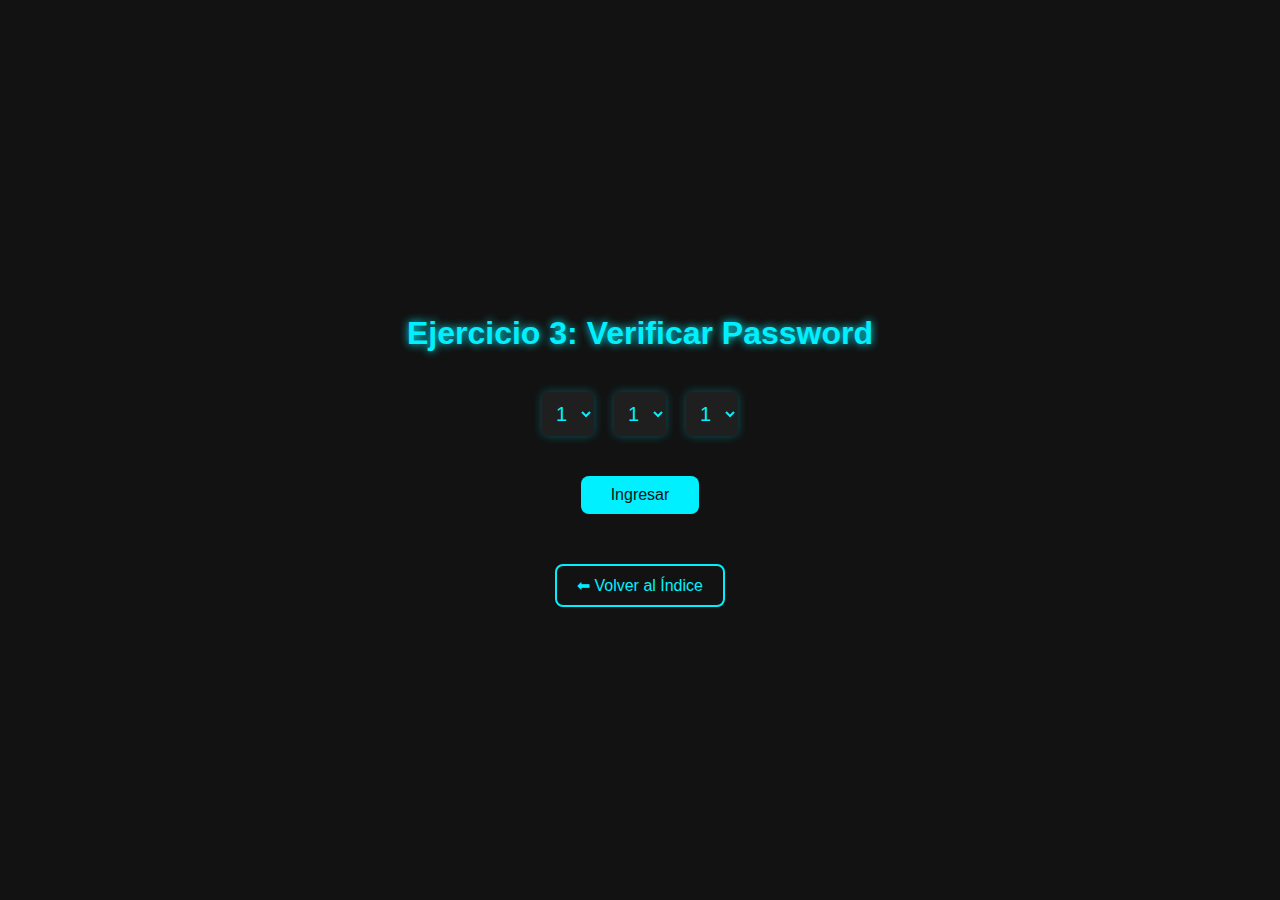
<file: ejercicio3.html>
<!DOCTYPE html>
<html lang="es">
  <head>
    <meta charset="UTF-8" />
    <title>Ejercicio 3 - Verificar Password</title>
    <link rel="stylesheet" href="assets/style/ej3.css" />
  </head>
  <body>
    <div class="container">
      <h1>Ejercicio 3: Verificar Password</h1>

      <div class="select-group">
        <select id="digito1">
          <option value="1">1</option>
          <option value="2">2</option>
          <option value="3">3</option>
          <option value="4">4</option>
          <option value="5">5</option>
          <option value="6">6</option>
          <option value="7">7</option>
          <option value="8">8</option>
          <option value="9">9</option>
        </select>
        <select id="digito2">
          <option value="1">1</option>
          <option value="2">2</option>
          <option value="3">3</option>
          <option value="4">4</option>
          <option value="5">5</option>
          <option value="6">6</option>
          <option value="7">7</option>
          <option value="8">8</option>
          <option value="9">9</option>
        </select>
        <select id="digito3">
          <option value="1">1</option>
          <option value="2">2</option>
          <option value="3">3</option>
          <option value="4">4</option>
          <option value="5">5</option>
          <option value="6">6</option>
          <option value="7">7</option>
          <option value="8">8</option>
          <option value="9">9</option>
        </select>
      </div>

      <button onclick="verificarPassword()">Ingresar</button>
      <p id="mensaje"></p>

      <a class="volver" href="index.html">⬅ Volver al Índice</a>
    </div>

    <script src="assets/script/script.js"></script>
  </body>
</html>
</file>
<file: assets/style/ej3.css>
body {
  margin: 0;
  font-family: "Segoe UI", sans-serif;
  background-color: #121212;
  color: #f0f0f0;
  display: flex;
  justify-content: center;
  align-items: center;
  height: 100vh;
}

.container {
  text-align: center;
}

h1 {
  color: #00f0ff;
  text-shadow: 0 0 8px #00f0ff;
  margin-bottom: 40px;
}

.select-group {
  display: flex;
  justify-content: center;
  gap: 20px;
  margin-bottom: 30px;
}

select {
  font-size: 20px;
  padding: 10px;
  border-radius: 6px;
  border: none;
  background-color: #1f1f1f;
  color: #00f0ff;
  box-shadow: 0 0 10px rgba(0, 240, 255, 0.3);
  transition: transform 0.3s ease;
}

select:focus {
  outline: none;
  transform: scale(1.1);
}

button {
  margin-top: 10px;
  background-color: #00f0ff;
  color: #121212;
  border: none;
  padding: 10px 30px;
  font-size: 16px;
  border-radius: 8px;
  cursor: pointer;
  transition: background-color 0.3s ease;
}

button:hover {
  background-color: #00cce0;
}

#mensaje {
  margin-top: 20px;
  font-weight: bold;
  font-size: 18px;
  transition: all 0.3s ease;
}

.volver {
  display: inline-block;
  margin-top: 30px;
  text-decoration: none;
  color: #00f0ff;
  border: 2px solid #00f0ff;
  padding: 10px 20px;
  border-radius: 8px;
  transition: background-color 0.3s ease;
}

.volver:hover {
  background-color: #00f0ff;
  color: #121212;
}
</file>
